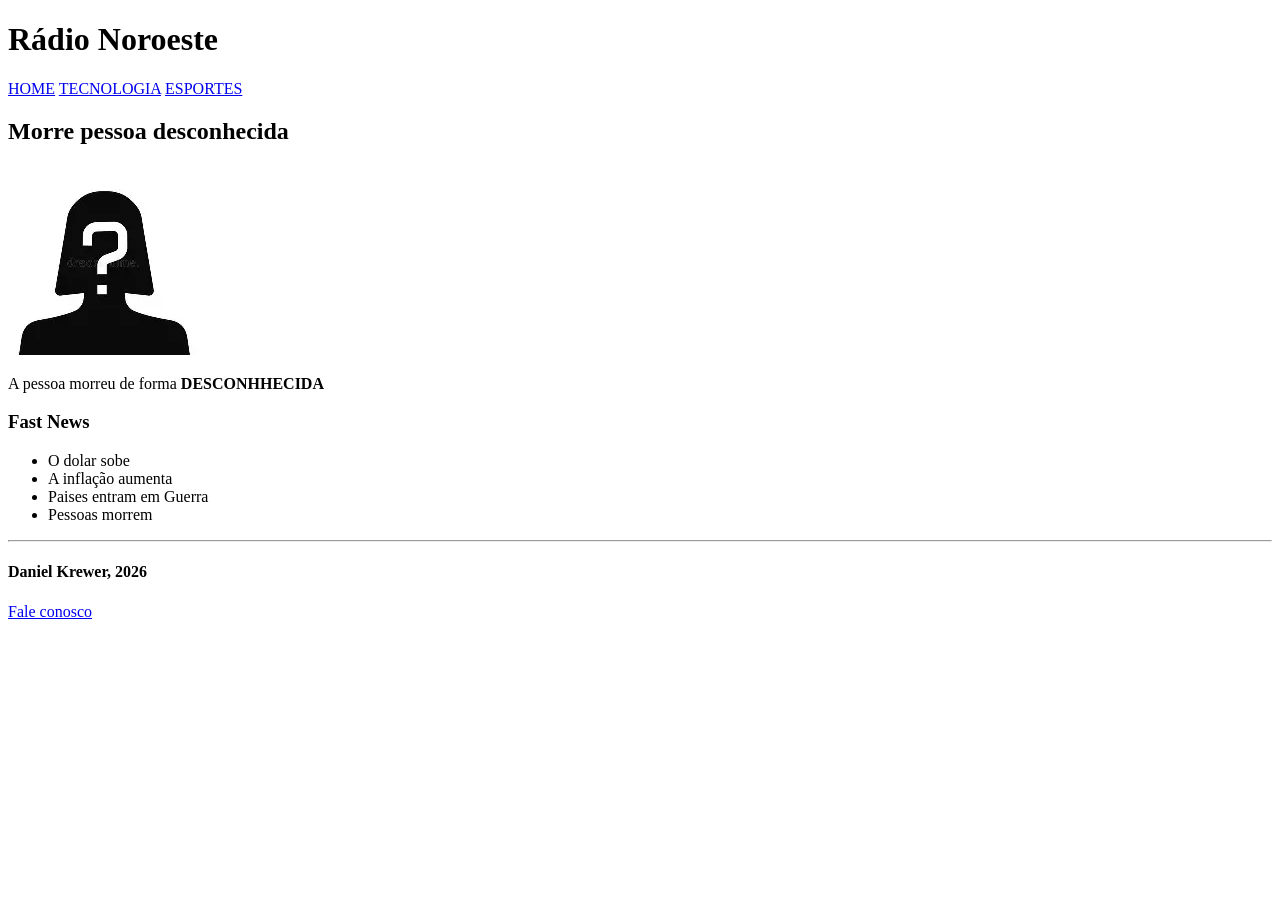
<file: index.html>
<!DOCTYPE html>
<html lang="en">
<head>
    <meta charset="UTF-8">
    <meta name="viewport" content="width=device-width, initial-scale=1.0">
    <title>Document</title>
</head>
<body>
    <h1>Rádio Noroeste</h1>
    <nav>
        <a href="#home">HOME</a>
        <a href="#tecnologia">TECNOLOGIA</a>
        <a href="#tecnologia">ESPORTES</a>
    </nav>
    <article>
        <h2>Morre pessoa desconhecida</h2>
        <img src="baixados.webp">
        <p>A pessoa morreu de forma <strong>DESCONHHECIDA</strong></p>
    </article>
    <section>
        <h3>Fast News</h3>
        <ul>
            <li>O dolar sobe</li>
            <li>A inflação aumenta</li>
            <li>Paises entram em Guerra</li>
            <li>Pessoas morrem</li>
        </ul>
    </section>
    <footer>
        <hr>
        <h4>Daniel Krewer, 2026</h4>
        <a href="https://reclameaqui.com/" target="_blank">Fale conosco</a>
    </footer>

</body>
</html>
</file>
